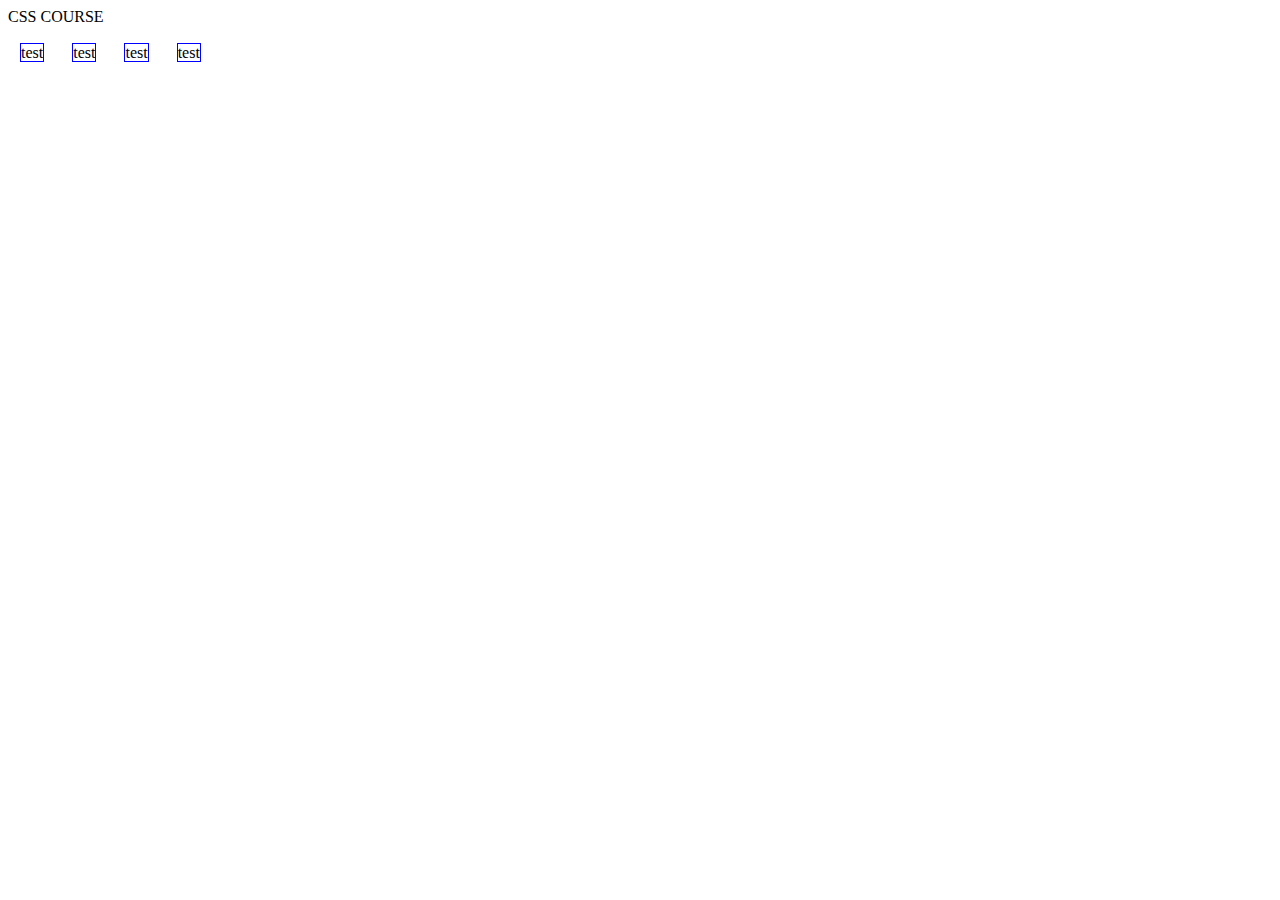
<file: boxmodel2.html>
<!DOCTYPE html>
<html lang="en">
<head>
    <meta charset="UTF-8">
    <meta http-equiv="X-UA-Compatible" content="IE=edge">
    <meta name="viewport" content="width=device-width, initial-scale=1.0">
    <title>Document</title>
</head>
<body>
    <nav>CSS COURSE </nav>
    <br>
    <span style ="display: inline block; width: 50px ; height: 50px; padding ; margin: 12px; 
    border: 1px solid blue;">test</span>
     <span style ="display: inline block; width: 50px ; height: 50px; padding ; margin: 12px; 
     border: 1px solid blue;">test</span>
      <span style ="display: inline block; width: 50px ; height: 50px; padding ; margin: 12px; 
      border: 1px solid blue;">test</span>
       <span style ="display: inline block; width: 50px ; height: 50px; padding ; margin: 12px; 
       border: 1px solid blue;">test</span>
    
</body>
</html>
</file>
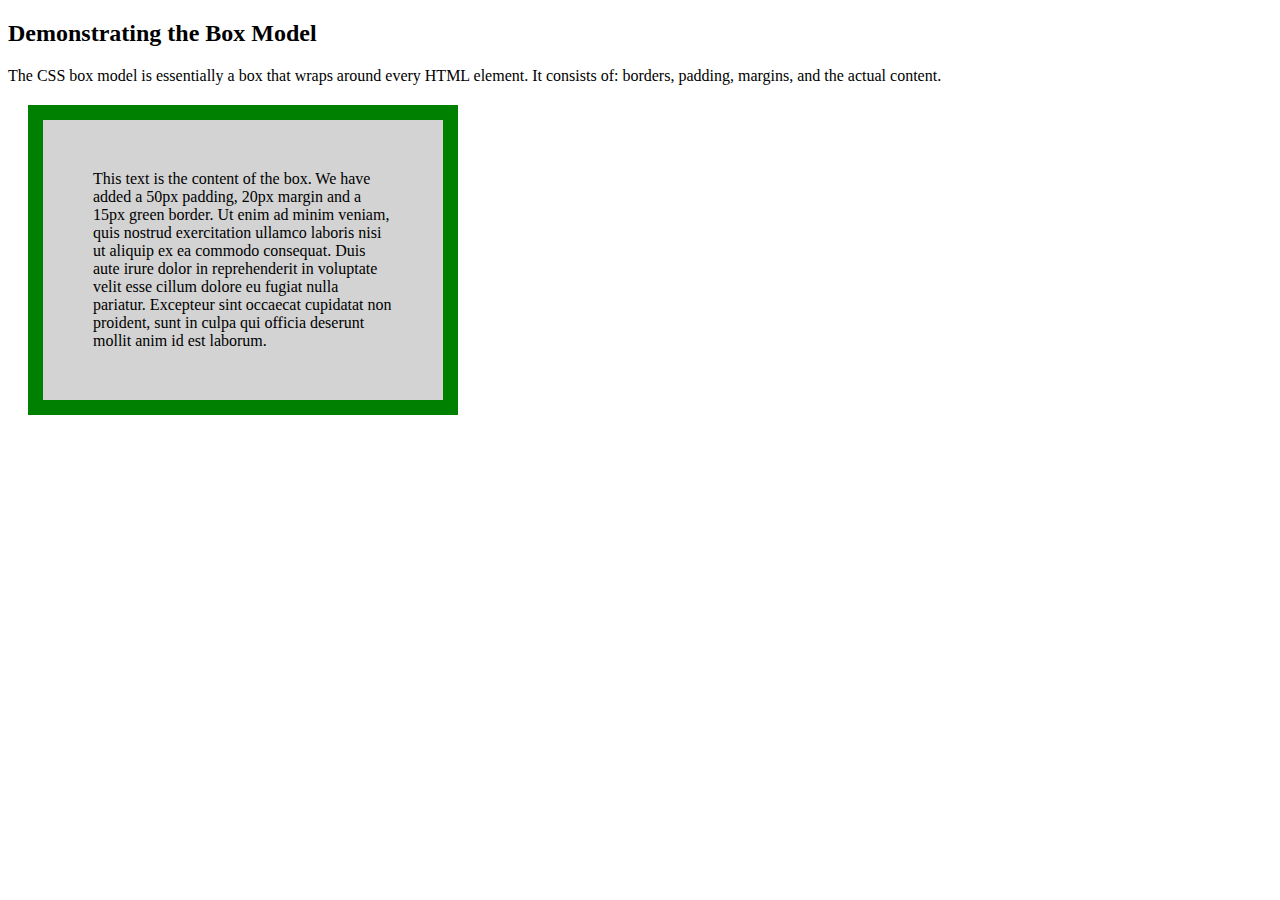
<file: bx.html>
<!DOCTYPE html>
<html>
<head>
<style>
div {
  background-color: lightgrey;
  width: 300px;
  border: 15px solid green;
  padding: 50px;
  margin: 20px;
}
</style>
</head>
<body>

<h2>Demonstrating the Box Model</h2>

<p>The CSS box model is essentially a box that wraps around every HTML element. It consists of: borders, padding, margins, and the actual content.</p>

<div>This text is the content of the box. We have added a 50px padding, 20px margin and a 15px green border. Ut enim ad minim veniam, quis nostrud exercitation ullamco laboris nisi ut aliquip ex ea commodo consequat. Duis aute irure dolor in reprehenderit in voluptate velit esse cillum dolore eu fugiat nulla pariatur. Excepteur sint occaecat cupidatat non proident, sunt in culpa qui officia deserunt mollit anim id est laborum.</div>

</body>
</html>
</file>
